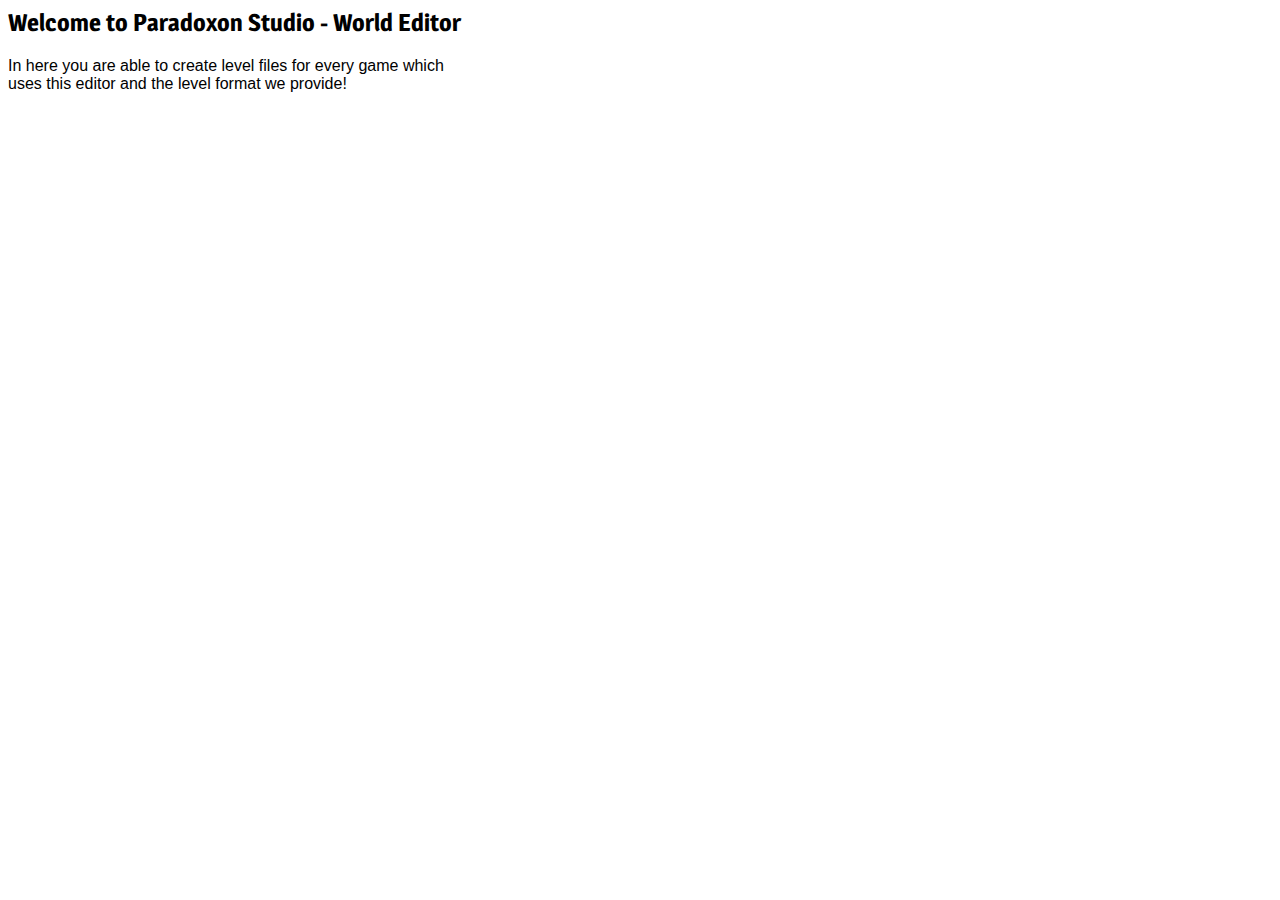
<file: SpaceCommander/SpaceCommander/AridiaEditor/Content/Instructions/index.html>
﻿<!DOCTYPE HTML PUBLIC "-//W3C//DTD HTML 4.0 Transitional//EN">
<html>
	<head>
		<title>No title</title>
        <link href='http://fonts.googleapis.com/css?family=Magra:400,700&subset=latin,latin-ext' rel='stylesheet' type='text/css' />
        <style type="text/css">
            html, body
            {
               font-family: Arial;
            }
            
            h2 
            {
                 font-family: 'Magra', sans-serif;
                 font-weight: bold;
            }
        </style>
	</head>
	<body>
	    <h2>Welcome to Paradoxon Studio - World Editor</h2>
        <p>
            In here you are able to create level files for every game which<br />
            uses this editor and the level format we provide!
        </p>
	</body>
</html>
</file>
